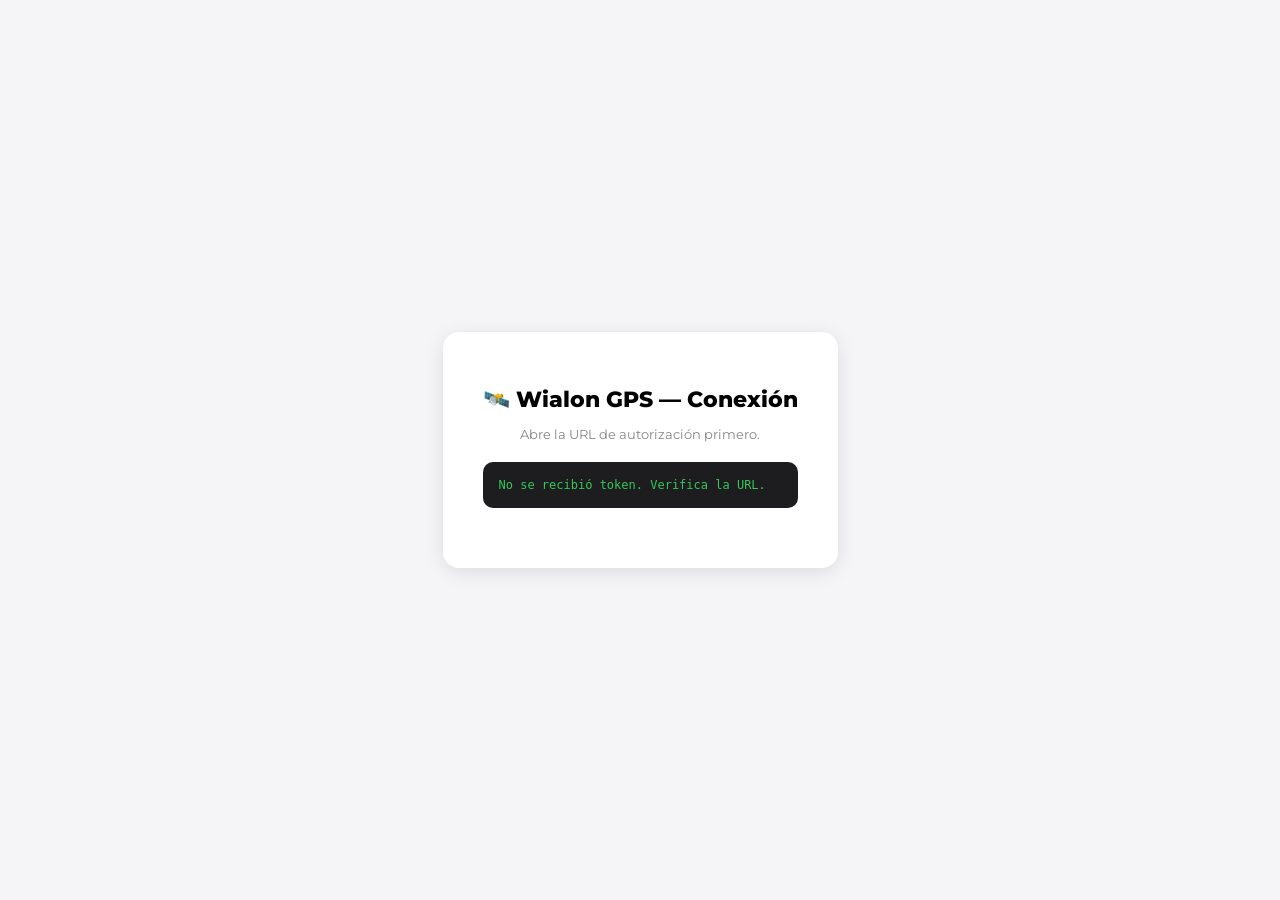
<file: frontend/wialon_callback.html>
<!DOCTYPE html>
<html lang="es">
<head>
    <meta charset="UTF-8">
    <title>Wialon — Token recibido</title>
    <link href="https://fonts.googleapis.com/css2?family=Montserrat:wght@400;600;700;800&display=swap" rel="stylesheet">
    <style>
        body { font-family: 'Montserrat', sans-serif; background: #f5f5f7; display: flex; align-items: center; justify-content: center; min-height: 100vh; margin: 0; }
        .card { background: white; border-radius: 16px; padding: 40px; box-shadow: 0 4px 20px rgba(0,0,0,0.1); max-width: 600px; text-align: center; }
        h1 { font-size: 22px; font-weight: 800; margin-bottom: 8px; }
        p { font-size: 13px; color: #86868b; margin-bottom: 20px; }
        .token-box { background: #1d1d1f; color: #34c759; padding: 16px; border-radius: 10px; font-family: 'Consolas', monospace; font-size: 12px; word-break: break-all; text-align: left; margin-bottom: 16px; user-select: all; cursor: pointer; }
        .status { font-size: 14px; font-weight: 600; }
        .ok { color: #34c759; }
        .err { color: #ff3b30; }
        .btn { background: #0071e3; color: white; border: none; padding: 10px 24px; border-radius: 10px; font-size: 13px; font-weight: 600; cursor: pointer; font-family: 'Montserrat'; margin-top: 12px; }
    </style>
</head>
<body>
    <div class="card">
        <h1>🛰️ Wialon GPS — Conexión</h1>
        <p id="msg">Procesando token...</p>
        <div class="token-box" id="tokenBox" onclick="copyToken()">Esperando...</div>
        <p class="status" id="status"></p>
        <button class="btn" id="copyBtn" style="display:none" onclick="copyToken()">📋 Copiar token</button>
    </div>
    <script>
        const params = new URLSearchParams(window.location.hash.substring(1));
        const token = params.get('access_token');
        const error = params.get('error');

        if (token) {
            document.getElementById('tokenBox').textContent = token;
            document.getElementById('msg').textContent = 'Token obtenido correctamente. Haz clic para copiar:';
            document.getElementById('status').innerHTML = '<span class="ok">✓ Conexión exitosa con Wialon</span>';
            document.getElementById('copyBtn').style.display = 'inline-block';
            localStorage.setItem('wialon_token', token);

            // Test the token immediately
            fetch(`https://hst-api.wialon.com/wialon/ajax.html?svc=token/login&params={"token":"${token}"}`)
                .then(r => r.json())
                .then(data => {
                    if (data.eid) {
                        document.getElementById('status').innerHTML += '<br><span class="ok">✓ Sesión activa: ' + (data.user?.nm || 'OK') + '</span>';
                        // Get units (vehicles)
                        return fetch(`https://hst-api.wialon.com/wialon/ajax.html?svc=core/search_items&params={"spec":{"itemsType":"avl_unit","propName":"*","propValueMask":"*","sortType":"sys_name"},"force":1,"flags":1025,"from":0,"to":0}&sid=${data.eid}`);
                    }
                })
                .then(r => r ? r.json() : null)
                .then(data => {
                    if (data && data.items) {
                        document.getElementById('status').innerHTML += `<br><span class="ok">✓ ${data.items.length} vehículos encontrados en Wialon</span>`;
                        localStorage.setItem('wialon_units', JSON.stringify(data.items));
                    }
                })
                .catch(e => {
                    document.getElementById('status').innerHTML += `<br><span class="err">Error: ${e.message}</span>`;
                });
        } else if (error) {
            document.getElementById('tokenBox').textContent = 'Error: ' + error;
            document.getElementById('msg').textContent = 'No se pudo obtener el token.';
            document.getElementById('status').innerHTML = '<span class="err">✗ Autorización denegada</span>';
        } else {
            document.getElementById('tokenBox').textContent = 'No se recibió token. Verifica la URL.';
            document.getElementById('msg').textContent = 'Abre la URL de autorización primero.';
        }

        function copyToken() {
            if (token) {
                navigator.clipboard.writeText(token);
                document.getElementById('copyBtn').textContent = '✓ Copiado!';
                setTimeout(() => document.getElementById('copyBtn').textContent = '📋 Copiar token', 2000);
            }
        }
    </script>
</body>
</html>
</file>
